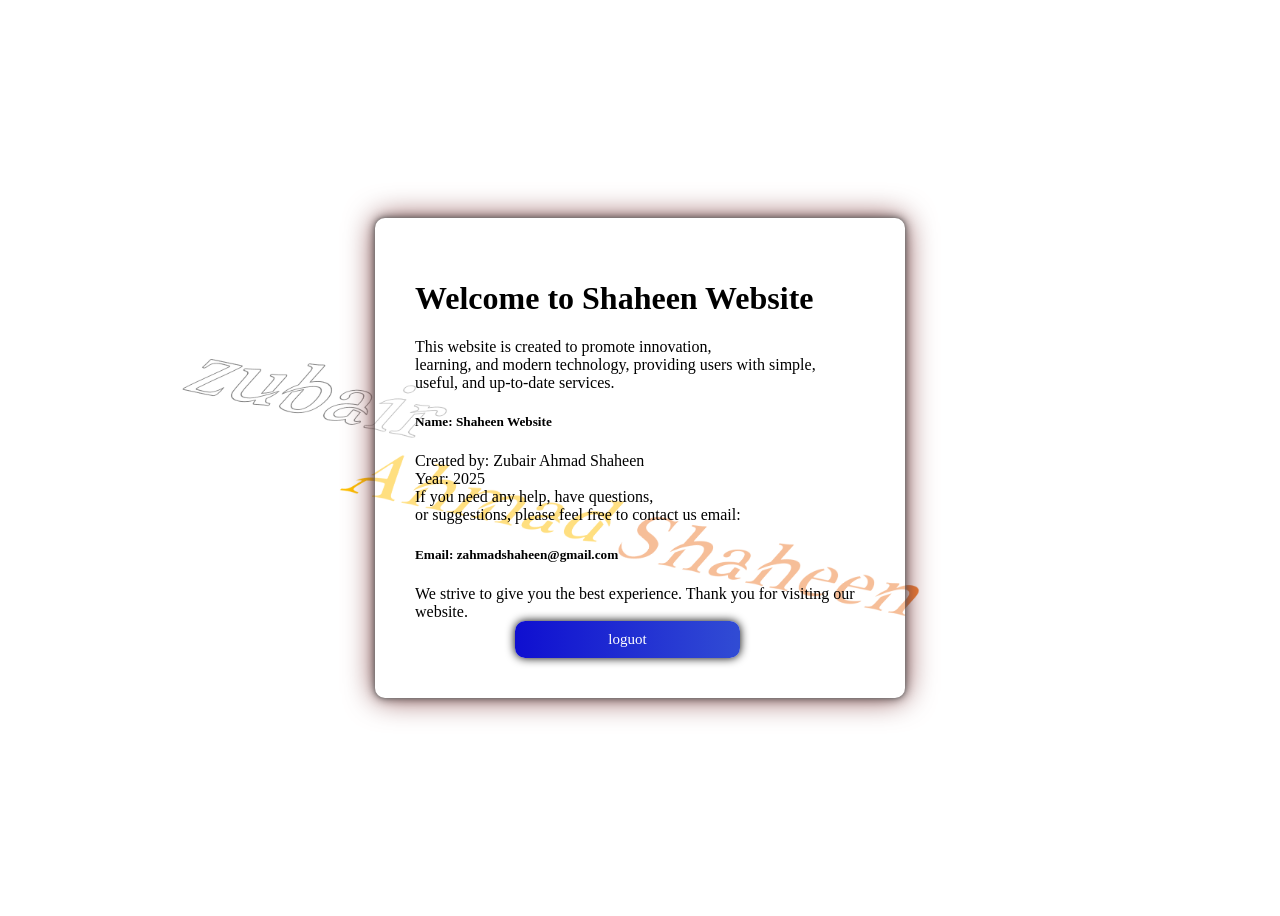
<file: index.html>
<!DOCTYPE html>
<html lang="en">
<head>
    <meta charset="UTF-8">
    <meta name="viewport" content="width=device-width, initial-scale=1.0">
    <title>Shaheen Website Start</title>
    <link rel="shortcut icon" href="./photo/my.png" type="image/x-icon">
</head>
<body>
    <style>
        body{
        background-image: url(./photo/zbr2.png);
        background-position: bottom;
        background-size: cover;
        display: flex;
        justify-content: center;
        align-items: center;
        height: 100vh;
    }
    
    .zbr-box{
        width: 450px;
        padding: 40px;
        background: rgb(255, 255, 255, .5);
        border-radius: 10px;
        box-shadow: 0 0 3px rgb(117, 117, 117), 0 0 10px rgb(77, 77, 77), 0 0 30px rgb(131, 65, 65);
    }
    .btn{
        width: 50%;
        padding: 10px;
        background: linear-gradient(90deg, rgb(15, 15, 208), rgb(49, 76, 212));
        border: none;
        border-radius: 10px;
        cursor: pointer;
        transition: .5s;
        margin-left: 100px;
        justify-content: center;
        text-align: center;
        font-size: 15px;
        font-family: bold;
        color: #fff;
        box-shadow: 0 0 10px #000000;
    }
    button:hover{
        background: transparent;
        box-shadow: none;
        border: solid 1px black;
        color: #000000;
    }
    p{
        text-align: left;
        margin: 0;
    }
    a {
    text-decoration: none;
    }
    @media (max-width: 667px){
        body{
        background-image: url(./photo/zbr2.png);
        background-position: bottom;
        background-size: cover;
        display: flex;
        justify-content: center;
        align-items: center;
       
        height: 100vh;
    }
    
    .zbr-box{
        width: 450px;
        padding: 40px;
        background: rgb(255, 255, 255, .5);
        border-radius: 10px;
        box-shadow: 0 0 3px rgb(117, 117, 117), 0 0 10px rgb(77, 77, 77), 0 0 30px rgb(131, 65, 65);
    }
    .btn{
        width: 50%;
        padding: 10px;
        background: linear-gradient(90deg, rgb(15, 15, 208), rgb(49, 76, 212));
        border: none;
        border-radius: 10px;
        cursor: pointer;
        transition: .5s;
        margin-top: 10px;
        margin-left: 60px;
        justify-content: center;
        text-align: center;
        font-size: 15px;
        font-family: bold;
        color: #fff;
        box-shadow: 0 0 10px #000000;
    }
    button:hover{
        background: transparent;
        box-shadow: none;
        border: solid 1px black;
        color: #000000;
    }
    p{
        text-align: left;
        margin: 0;
    }
    a {
    text-decoration: none;
    }
    }
    </style>
    <div class="zbr-box">
        <h1>Welcome to Shaheen Website</h1>
        <p>This website is created to promote innovation,</p>
        <p> learning, and modern technology, providing users with simple,</p>
        <p> useful, and up-to-date services.
        <h5>Name: Shaheen Website</h5>
        <p>Created by: Zubair Ahmad Shaheen</p>
        <p>Year: 2025</p>
        <p>If you need any help, have questions,</p>
        <p>or suggestions, please feel free to contact us email:</p>
        <h5>Email: zahmadshaheen@gmail.com</h5>
       <p>We strive to give you the best experience. Thank you for visiting our website.</p>
        <a href="home.html"><button class="btn">loguot</button></a>
    </div>
</body>
</html>
</file>
